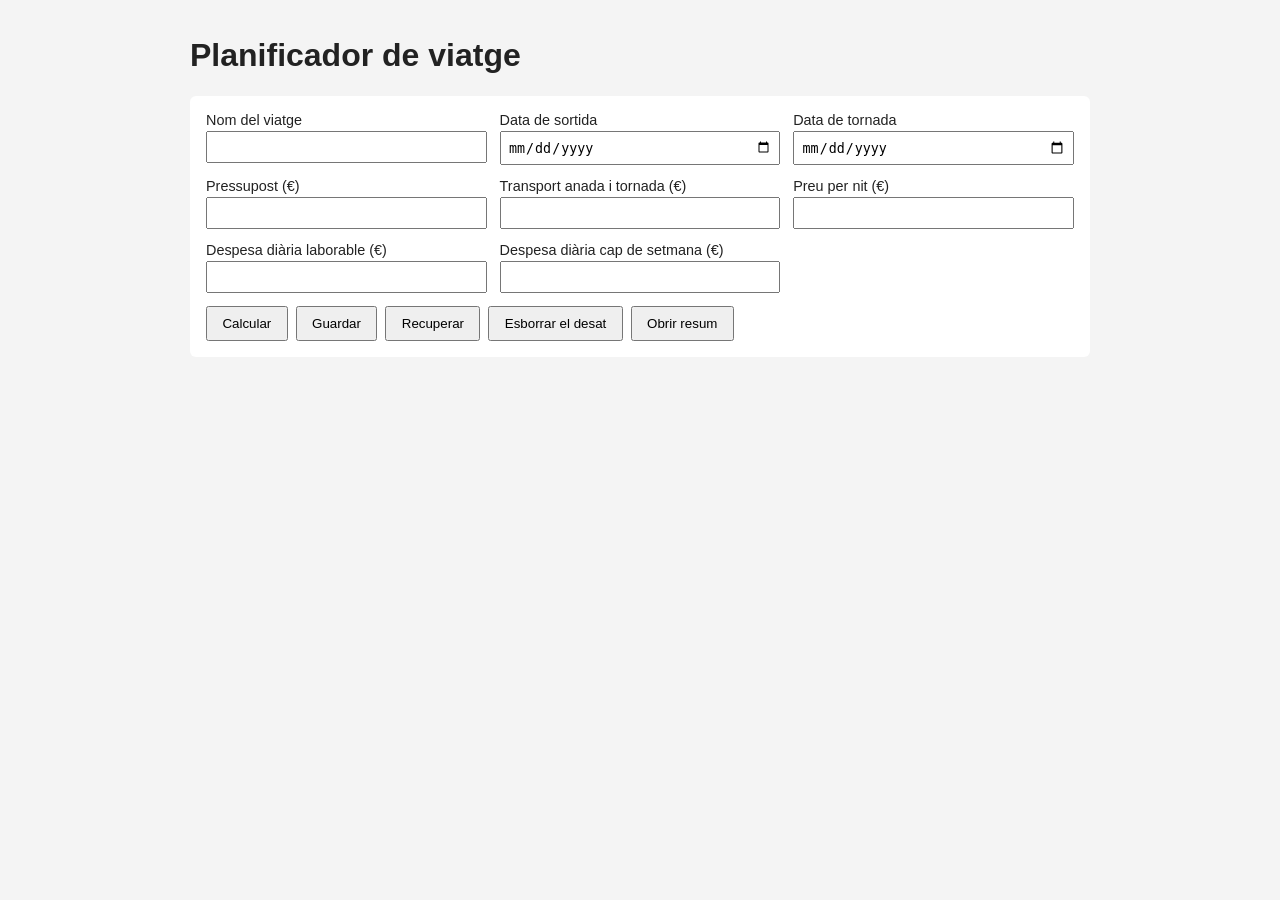
<file: index.html>
<!DOCTYPE html>
<html lang="ca">

<head>
  <meta charset="UTF-8">
  <meta name="viewport" content="width=device-width, initial-scale=1">
  <title>Planificador de viatge amb pressupost</title>
  <link rel="stylesheet" href="estils.css">
  <script src="app.js" defer></script>
</head>

<body>
  <main>
    <h1>Planificador de viatge</h1>

    <section id="formulari">
      <label>Nom del viatge <input type="text" id="nom"></label>
      <label>Data de sortida <input type="date" id="sortida"></label>
      <label>Data de tornada <input type="date" id="tornada"></label>
      <label>Pressupost (€) <input type="text" id="pressupost"></label>
      <label>Transport anada i tornada (€) <input type="text" id="transport"></label>
      <label>Preu per nit (€) <input type="text" id="preuNit"></label>
      <label>Despesa diària laborable (€) <input type="text" id="despesaLaborable"></label>
      <label>Despesa diària cap de setmana (€) <input type="text" id="despesaCapSetmana"></label>

      <div class="botons">
        <button type="button" id="btnCalcular">Calcular</button>
        <button type="button" id="btnGuardar">Guardar</button>
        <button type="button" id="btnRecuperar">Recuperar</button>
        <button type="button" id="btnEsborrar">Esborrar el desat</button>
        <button type="button" id="btnResum">Obrir resum</button>
      </div>
    </section>

    <p id="missatge" role="alert"></p>

    <section id="resum" hidden>
      <h2 id="titolResum"></h2>
      <p id="estat" class="estat"></p>
      <ul id="llistaResum"></ul>
    </section>

    <section id="detall" hidden>
      <h2>Detall per dies</h2>
      <div class="scroll">
        <table>
          <thead>
            <tr>
              <th>Dia</th>
              <th>Data</th>
              <th>Tipus</th>
              <th>Transport</th>
              <th>Allotjament</th>
              <th>Despesa</th>
              <th>Cost del dia</th>
              <th>Acumulat</th>
            </tr>
          </thead>
          <tbody id="cosTaula"></tbody>
        </table>
      </div>
    </section>
  </main>
</body>

</html>
</file>
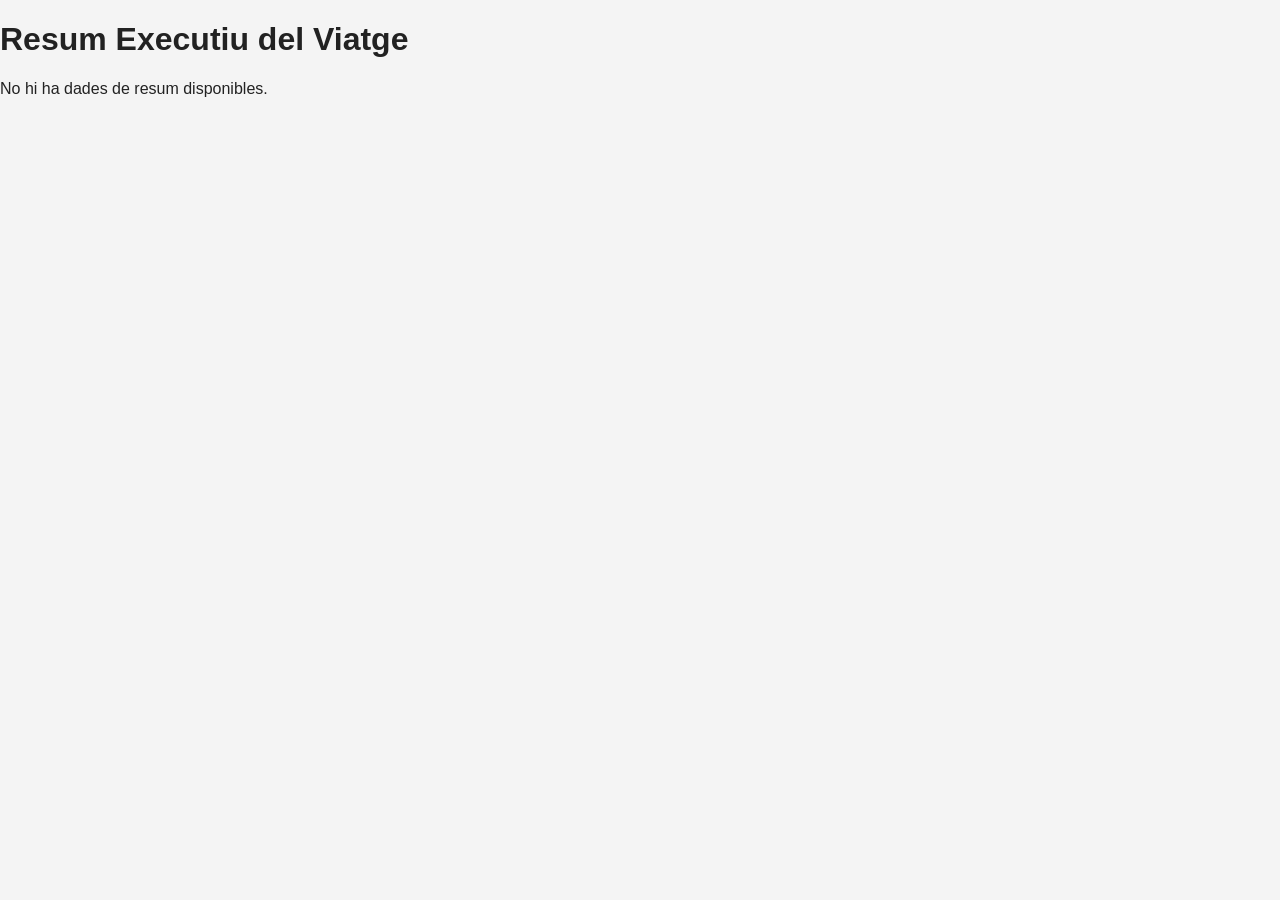
<file: resum.html>
<!DOCTYPE html>
<html lang="ca">
<head>
    <meta charset="UTF-8">
    <title>Resum de la Planificació de Viatge</title>
    <link rel="stylesheet" href="estils.css">
</head>
<body>
    <div class="container">
        <h1>Resum Executiu del Viatge</h1>
        <div id="contingutResum">
        </div>
    </div>
    <script src="appResum.js"></script>
</body>
</html>
</file>
<file: estils.css>
body {
    font-family: Arial, sans-serif;
    margin: 0;
    background: #f4f4f4;
    color: #222;
}

main {
    max-width: 900px;
    margin: 0 auto;
    padding: 1rem;
}

#formulari {
    display: grid;
    grid-template-columns: repeat(auto-fit, minmax(240px, 1fr));
    gap: .8rem;
    background: #fff;
    padding: 1rem;
    border-radius: 6px;
}

label {
    display: flex;
    flex-direction: column;
    font-size: .9rem;
}

input {
    padding: .4rem;
    margin-top: .2rem;
}

.botons {
    grid-column: 1 / -1;
    display: flex;
    flex-wrap: wrap;
    gap: .5rem;
}

button {
    padding: .5rem .9rem;
    cursor: pointer;
}

#missatge {
    min-height: 1.2rem;
    font-weight: bold;
}

#missatge.error {
    color: #b00020;
}

#missatge.ok {
    color: #1b5e20;
}

section {
    margin-top: 1rem;
    background: #fff;
    padding: 1rem;
    border-radius: 6px;
}

.estat {
    display: inline-block;
    padding: .3rem .8rem;
    border-radius: 4px;
    font-weight: bold;
}

.estat.suficient {
    background: #c8e6c9;
    color: #1b5e20;
}

.estat.ajustat {
    background: #fff3cd;
    color: #7a5c00;
}

.estat.insuficient {
    background: #f8d7da;
    color: #8a1c1c;
}

.scroll {
    overflow-x: auto;
}

table {
    border-collapse: collapse;
    width: 100%;
}

th,
td {
    border: 1px solid #ccc;
    padding: .4rem;
    text-align: right;
}

th {
    background: #eee;
}

td:nth-child(2),
td:nth-child(3) {
    text-align: left;
}
</file>
